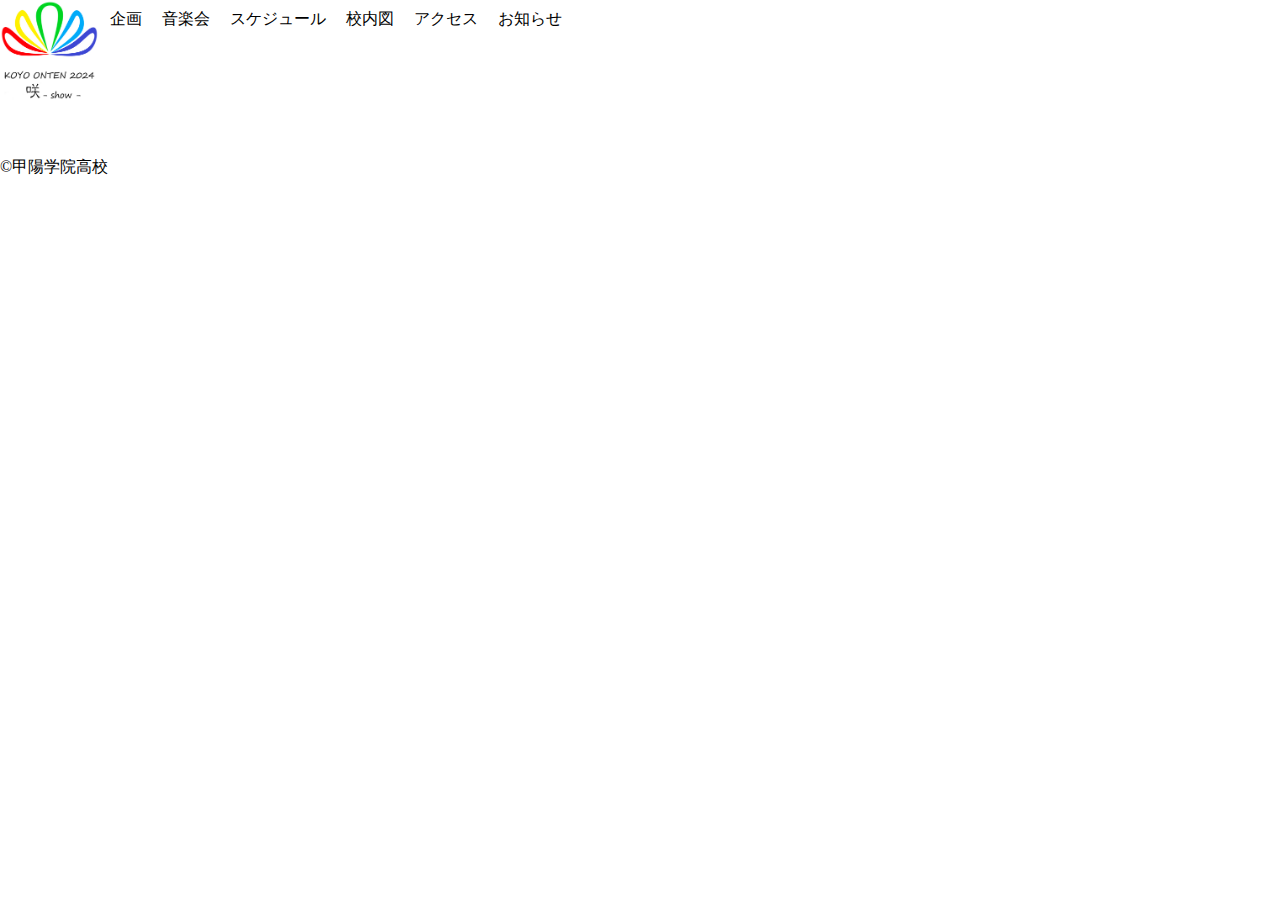
<file: header/index.html>
<!DOCTYPE html>
<html lang="ja">
<head>
    <meta charset="UTF-8">
    <meta name="viewport" content="width=device-width, initial-scale=1.0">
    <meta http-equiv="X-UA-Compatible" content="IE=edge">
    <link rel="stylesheet" href="./css/destyle.css">
    <link rel="stylesheet" href="./css/style.css">
    <title>2024音展</title>
    <link rel="icon" href="images/favicon.png"> <!-- ファビコン -->
</head>
<body>
    <header class="header"> <!-- ヘッダー　スマホ版はハンバーガーメニュー -->
        <nav class="header__nav header_pc">
            <a href="" class="header__nav_link header_pc header__nav_img"><img src="images/rogo5.png" alt="" class="header__nav_img"></a>
            <div class="header__nav__content">
                <a href="" class="header__nav__content_link header_pc">企画</a>
                <a href="" class="header__nav__content_link header_pc">音楽会</a>
                <a href="" class="header__nav__content_link header_pc">スケジュール</a>
                <a href="" class="header__nav__content_link header_pc">校内図</a>
                <a href="" class="header__nav__content_link header_pc">アクセス</a>
                <a href="" class="header__nav__content_link header_pc">お知らせ</a>
            </div>
            
        </nav>
        
        <!-- スマホ版のハンバーガーメニュー -->
        
        <div id="hamburgermenu">
            <div id="menu-toggle" class="hamburgermenu__icon material-icons"><img src="./images/icon_menu.svg" class="header_sp"></div>
            <nav class="hamburgermenu__nav">
                <a href="" class="header__nav__content_link header_sp">企画</a>
                <a href="" class="header__nav__content_link header_sp">音楽会</a>
                <a href="" class="header__nav__content_link header_sp">スケジュール</a>
                <a href="" class="header__nav__content_link header_sp">校内図</a>
                <a href="" class="header__nav__content_link header_sp">アクセス</a>
                <a href="" class="header__nav__content_link header_sp">お知らせ</a>
            </nav>
            <div id="mask" class="hamburgermenu__mask"></div>
        </div>
    </header>
    
    <!-- メイン -->

    <main class="main"> 
        
    </main>
    <footer class="footer">
        ©︎甲陽学院高校
    </footer>
    <script src="js/main.js"></script>
</body>
</html>
</file>
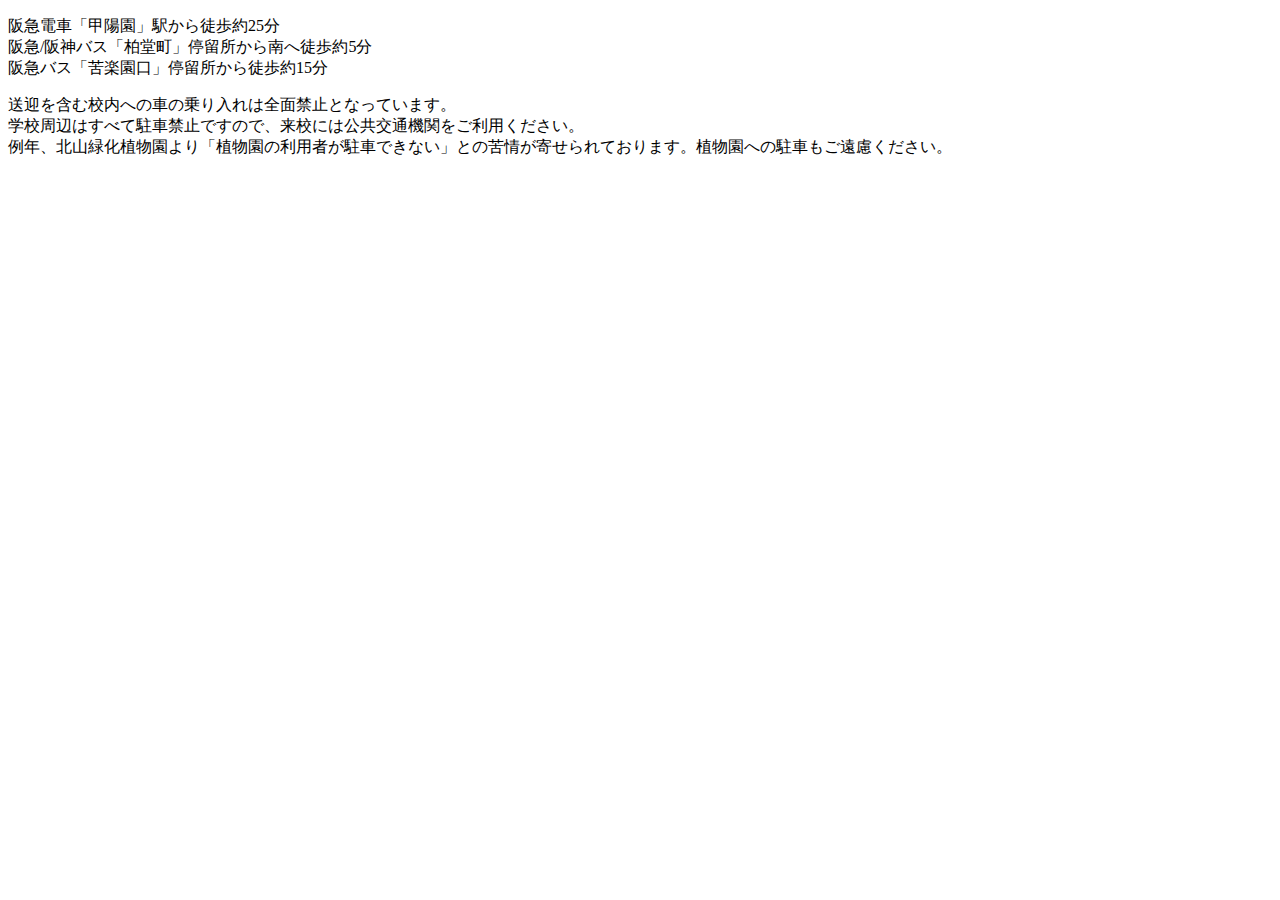
<file: css/access.html>
<!DOCTYPE html>
<html lang =ja>
    <head>
        <meta charset="utf-8">
        <title>アクセス</title>
        </head>
        <body>
            <p>
                阪急電車「甲陽園」駅から徒歩約25分<br>
                阪急/阪神バス「柏堂町」停留所から南へ徒歩約5分<br>
                阪急バス「苦楽園口」停留所から徒歩約15分
            </p>
            <p>
                送迎を含む校内への車の乗り入れは全面禁止となっています。<br>
                学校周辺はすべて駐車禁止ですので、来校には公共交通機関をご利用ください。<br>
                例年、北山緑化植物園より「植物園の利用者が駐車できない」との苦情が寄せられております。植物園への駐車もご遠慮ください。
            </p>
            <iframe src="https://www.google.com/maps/embed?pb=!1m18!1m12!1m3!1d1378.1540330742152!2d135.3178491202959!3d34.76009754215458!2m3!1f0!2f0!3f0!3m2!1i1024!2i768!4f13.1!3m3!1m2!1s0x6000f36ab1b8e56b%3A0x41b0ac08629de653!2z55Sy6Zm95a2m6Zmi6auY562J5a2m5qCh!5e0!3m2!1sja!2sjp!4v1721999682141!5m2!1sja!2sjp" width="800" height="600" style="border:0;" allowfullscreen="" loading="lazy" referrerpolicy="no-referrer-when-downgrade"></iframe>
        </body>
</file>
<file: header/css/style.css>
@charset "UTF-8";
.sp {
  display: none;
}

.header_sp {
  display: none;
}

.header {
  padding-bottom: 5px;
}
.header__nav {
  display: flex;
  flex-direction: row;
  align-items: flex-start;
  padding-bottom: 5px;
}
.header__nav_img {
  width: 100px;
  height: 100px;
  position: fixed;
  position: relative;
  top: 0;
  left: 0;
}
.header__nav__content {
  display: flex;
  justify-content: space-around;
  align-items: center;
}
.header__nav__content_link {
  padding-top: 10px;
  cursor: pointer;
  transition: 0.2s cubic-bezier(0.45, 0, 0.55, 1);
  font-size: 16px;
  padding-bottom: 10px;
  position: relative;
  padding-left: 10px;
  padding-right: 10px;
}
.header__nav__content_link:hover:not(.header__nav_img) {
  background-color: #ede9e9;
}

#hamburgermenu {
  position: relative;
  width: 40px;
  height: 40px;
}

/* 要素のサイズ計算を容易にする */
#hamburgermenu,
#hamburgermenu * {
  box-sizing: border-box;
}

/* メニューアイコン */
.hamburgermenu__icon {
  margin: 8px;
}

.hamburgermenu__icon:hover {
  cursor: pointer; /* アイコンにマウスカーソルを合わせるとカーソルのアイコンを変える */
}

/* ナビゲーション */
.hamburgermenu__nav {
  position: fixed;
  width: 300px;
  max-width: 80%;
  top: 0;
  bottom: 0;
  left: 0;
  padding: 8px;
  background-color: #fff;
  overflow-y: auto; /* ナビゲーションが長い場合にスクロールできるようにする */
  transition: 250ms; /* ナビゲーションのスライドイン/アウトにかける秒数 */
  transform: translateX(-100%); /* 横幅と同じ分だけ左側に移動させる */
  z-index: 2; /* ハンバーガーメニューの要素の中では一番上に表示されるようにする */
}

#hamburgermenu.active .hamburgermenu__nav {
  transform: translateX(0);
}

/* マスク */
.hamburgermenu__mask {
  position: fixed;
  top: 0;
  right: 0;
  bottom: 0;
  left: 0;
  background-color: rgba(0, 0, 0, 0.264);
  visibility: hidden;
  z-index: 1;
}

#hamburgermenu.active .hamburgermenu__mask {
  visibility: visible;
}

@media screen and (max-width: 648px) {
  .header_pc {
    display: none;
  }
  .header_sp {
    display: block;
  }
  .header__nav_link::before {
    content: "";
    width: 0%;
    height: 0px;
    position: absolute;
    left: 0;
    bottom: 0;
    margin: auto;
  }
}/*# sourceMappingURL=style.css.map */
</file>
<file: header/css/destyle.css>
/*! destyle.css v4.0.1 | MIT License | https://github.com/nicolas-cusan/destyle.css */

/* Reset box-model and set borders */
/* ============================================ */

*,
::before,
::after {
  box-sizing: border-box;
  border-style: solid;
  border-width: 0;
  min-width: 0;
}

/* Document */
/* ============================================ */

/**
 * 1. Correct the line height in all browsers.
 * 2. Prevent adjustments of font size after orientation changes in iOS.
 * 3. Remove gray overlay on links for iOS.
 */

html {
  line-height: 1.15; /* 1 */
  -webkit-text-size-adjust: 100%; /* 2 */
  -webkit-tap-highlight-color: transparent; /* 3*/
}

/* Sections */
/* ============================================ */

/**
 * Remove the margin in all browsers.
 */

body {
  margin: 0;
}

/**
 * Render the `main` element consistently in IE.
 */

main {
  display: block;
}

/* Vertical rhythm */
/* ============================================ */

p,
table,
blockquote,
address,
pre,
iframe,
form,
figure,
dl {
  margin: 0;
}

/* Headings */
/* ============================================ */

h1,
h2,
h3,
h4,
h5,
h6 {
  font-size: inherit;
  font-weight: inherit;
  margin: 0;
}

/* Lists (enumeration) */
/* ============================================ */

ul,
ol {
  margin: 0;
  padding: 0;
  list-style: none;
}

/* Lists (definition) */
/* ============================================ */

dt {
  font-weight: bold;
}

dd {
  margin-left: 0;
}

/* Grouping content */
/* ============================================ */

/**
 * 1. Add the correct box sizing in Firefox.
 * 2. Show the overflow in Edge and IE.
 */

hr {
  box-sizing: content-box; /* 1 */
  height: 0; /* 1 */
  overflow: visible; /* 2 */
  border-top-width: 1px;
  margin: 0;
  clear: both;
  color: inherit;
}

/**
 * 1. Correct the inheritance and scaling of font size in all browsers.
 * 2. Correct the odd `em` font sizing in all browsers.
 */

pre {
  font-family: monospace, monospace; /* 1 */
  font-size: inherit; /* 2 */
}

address {
  font-style: inherit;
}

/* Text-level semantics */
/* ============================================ */

/**
 * Remove the gray background on active links in IE 10.
 */

a {
  background-color: transparent;
  text-decoration: none;
  color: inherit;
}

/**
 * 1. Remove the bottom border in Chrome 57-
 * 2. Add the correct text decoration in Chrome, Edge, IE, Opera, and Safari.
 */

abbr[title] {
  text-decoration: underline dotted; /* 2 */
}

/**
 * Add the correct font weight in Chrome, Edge, and Safari.
 */

b,
strong {
  font-weight: bolder;
}

/**
 * 1. Correct the inheritance and scaling of font size in all browsers.
 * 2. Correct the odd `em` font sizing in all browsers.
 */

code,
kbd,
samp {
  font-family: monospace, monospace; /* 1 */
  font-size: inherit; /* 2 */
}

/**
 * Add the correct font size in all browsers.
 */

small {
  font-size: 80%;
}

/**
 * Prevent `sub` and `sup` elements from affecting the line height in
 * all browsers.
 */

sub,
sup {
  font-size: 75%;
  line-height: 0;
  position: relative;
  vertical-align: baseline;
}

sub {
  bottom: -0.25em;
}

sup {
  top: -0.5em;
}

/* Replaced content */
/* ============================================ */

/**
 * Prevent vertical alignment issues.
 */

svg,
img,
embed,
object,
iframe {
  vertical-align: bottom;
}

/* Forms */
/* ============================================ */

/**
 * Reset form fields to make them styleable.
 * 1. Make form elements stylable across systems iOS especially.
 * 2. Inherit text-transform from parent.
 */

button,
input,
optgroup,
select,
textarea {
  -webkit-appearance: none; /* 1 */
  appearance: none;
  vertical-align: middle;
  color: inherit;
  font: inherit;
  background: transparent;
  padding: 0;
  margin: 0;
  border-radius: 0;
  text-align: inherit;
  text-transform: inherit; /* 2 */
}

/**
 * Correct cursors for clickable elements.
 */

button,
[type="button"],
[type="reset"],
[type="submit"] {
  cursor: pointer;
}

button:disabled,
[type="button"]:disabled,
[type="reset"]:disabled,
[type="submit"]:disabled {
  cursor: default;
}

/**
 * Improve outlines for Firefox and unify style with input elements & buttons.
 */

:-moz-focusring {
  outline: auto;
}

select:disabled {
  opacity: inherit;
}

/**
 * Remove padding
 */

option {
  padding: 0;
}

/**
 * Reset to invisible
 */

fieldset {
  margin: 0;
  padding: 0;
  min-width: 0;
}

legend {
  padding: 0;
}

/**
 * Add the correct vertical alignment in Chrome, Firefox, and Opera.
 */

progress {
  vertical-align: baseline;
}

/**
 * Remove the default vertical scrollbar in IE 10+.
 */

textarea {
  overflow: auto;
}

/**
 * Correct the cursor style of increment and decrement buttons in Chrome.
 */

[type="number"]::-webkit-inner-spin-button,
[type="number"]::-webkit-outer-spin-button {
  height: auto;
}

/**
 * Correct the outline style in Safari.
 */

[type="search"] {
  outline-offset: -2px; /* 1 */
}

/**
 * Remove the inner padding in Chrome and Safari on macOS.
 */

[type="search"]::-webkit-search-decoration {
  -webkit-appearance: none;
}

/**
 * 1. Correct the inability to style clickable types in iOS and Safari.
 * 2. Fix font inheritance.
 */

::-webkit-file-upload-button {
  -webkit-appearance: button; /* 1 */
  font: inherit; /* 2 */
}

/**
 * Fix appearance for Firefox
 */
[type="number"] {
  -moz-appearance: textfield;
}

/**
 * Clickable labels
 */

label[for] {
  cursor: pointer;
}

/* Interactive */
/* ============================================ */

/*
 * Add the correct display in Edge, IE 10+, and Firefox.
 */

details {
  display: block;
}

/*
 * Add the correct display in all browsers.
 */

summary {
  display: list-item;
}

/*
 * Remove outline for editable content.
 */

[contenteditable]:focus {
  outline: auto;
}

/* Tables */
/* ============================================ */

/**
1. Correct table border color inheritance in all Chrome and Safari.
*/

table {
  border-color: inherit; /* 1 */
  border-collapse: collapse;
}

caption {
  text-align: left;
}

td,
th {
  vertical-align: top;
  padding: 0;
}

th {
  text-align: left;
  font-weight: bold;
}
</file>
